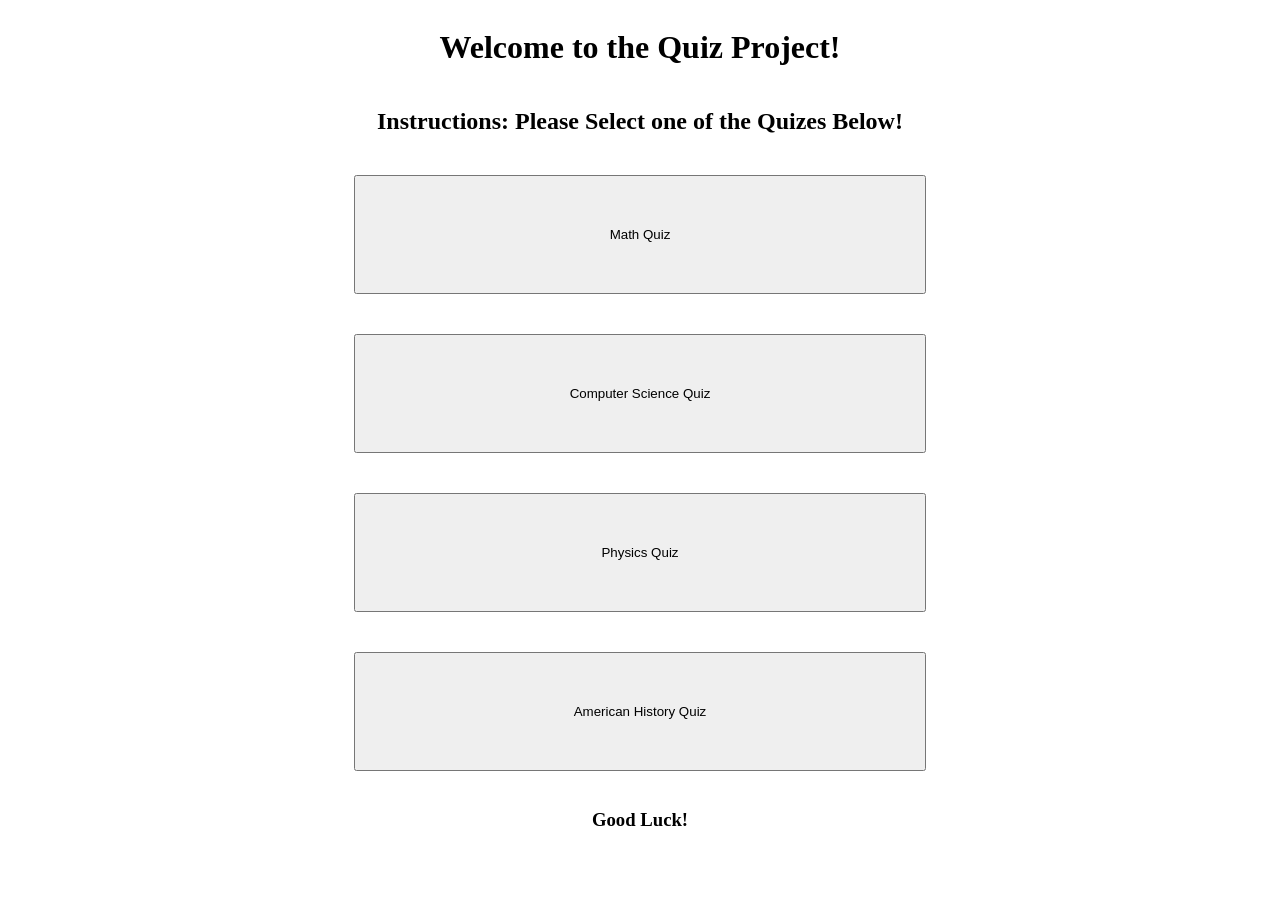
<file: index.html>
<!DOCTYPE html>
<html lang="en">
<head>
    <meta charset="UTF-8">
    <meta name="viewport" content="width=device-width, initial-scale=1.0">
    <title>Quiz</title>
    <link rel="stylesheet" href="styles.css">
</head>
<body>
    
    <div class="main-menu">
        
        <h1>Welcome to the Quiz Project!</h1>

        <h2>Instructions: Please Select one of the Quizes Below!</h2>

        <div><button class="quiz-math">Math Quiz</button></div>

        <div><button class="quiz-cs">Computer Science Quiz</button></div>

        <div><button class="quiz-physics">Physics Quiz</button></div>

        <div><button class="quiz-history">American History Quiz</button></div>

        <h3>Good Luck!</h3>
        
    </div>

    <script src="https://ajax.googleapis.com/ajax/libs/jquery/3.7.1/jquery.min.js"></script>
    <script src="app.js"></script>

</body>
</html>
</file>
<file: styles.css>
.main-menu {
    display: flex;
    justify-content: center;
    align-items: center;
    flex-direction: column;
}

.main-menu button {
    display: flex;
    justify-content: center;
    align-items: center;
    padding: 50px;
    margin: 20px;
    width: 572px;
    box-sizing: border-box;
}

.question {
    display: flex;
    justify-content: center;
    align-items: center;
}

.quiz {
    display: grid;
    grid-template-columns: 1fr 1fr;
    gap: 20px;
    padding: 20px;
    border: 2px solid black;
}

.quiz button {
    display: flex;
    justify-content: center;
    align-items: center;
    padding: 100px;
    margin: 20px;
    width: 572px;
    box-sizing: border-box;
}
</file>
